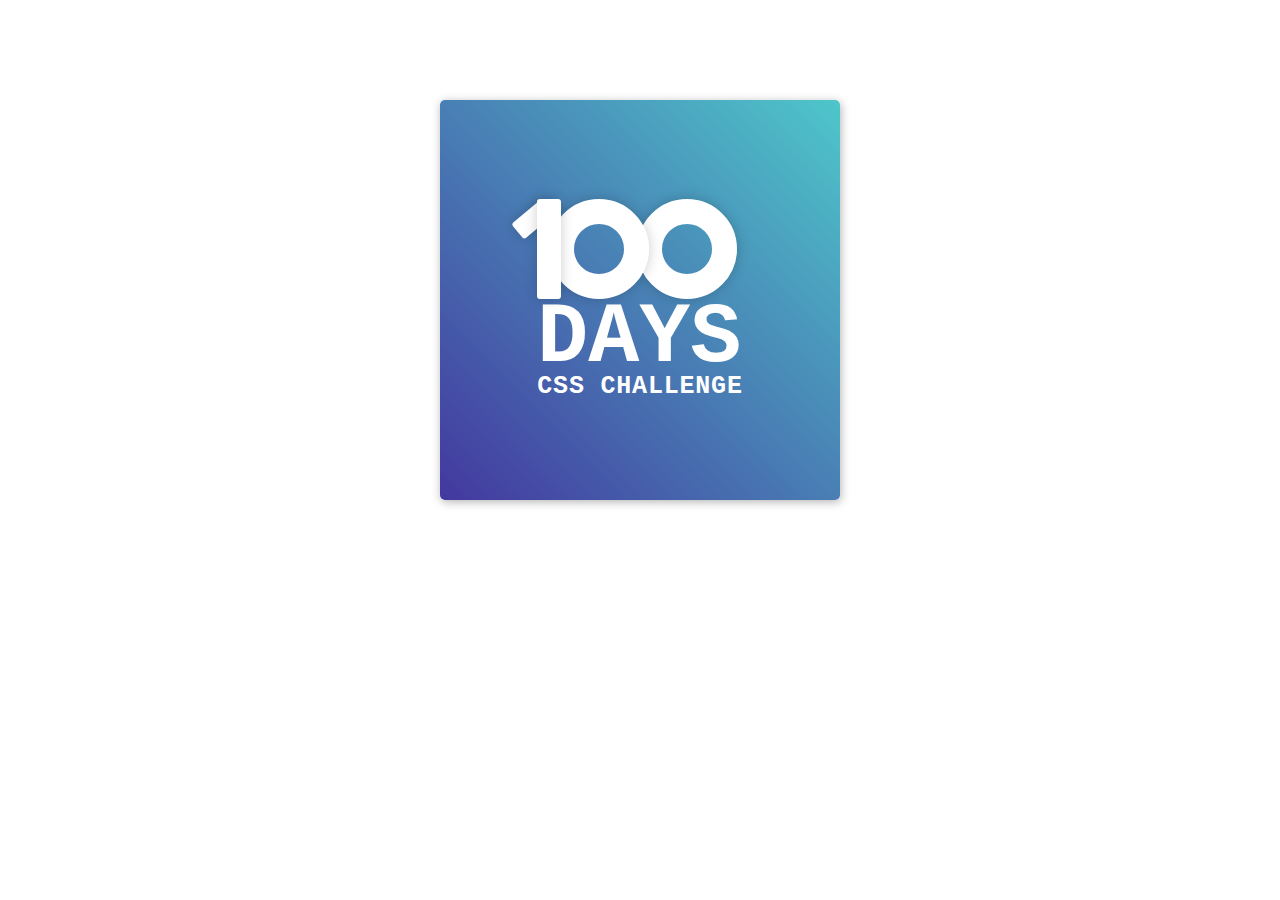
<file: Day1/index.html>
<!DOCTYPE html>
<html lang="en">
<head>
    <meta charset="UTF-8">
    <meta name="viewport" content="width=device-width, initial-scale=1.0">
    <link rel="stylesheet" href="style.css">
    <title>Day one</title>
</head>
<body>
    <div class="container">
        <div class="content__container">
            <div class="numbers">
                <div class="first__one"></div>
                <div class="second__one"></div>
                <div class="first__zero"></div>
                <div class="second__zero"></div>
            </div>
            <span class="big">Days</span>
            <span class="small">CSS Challenge</span>
        </div>
    </div>
</body>
</html>
</file>
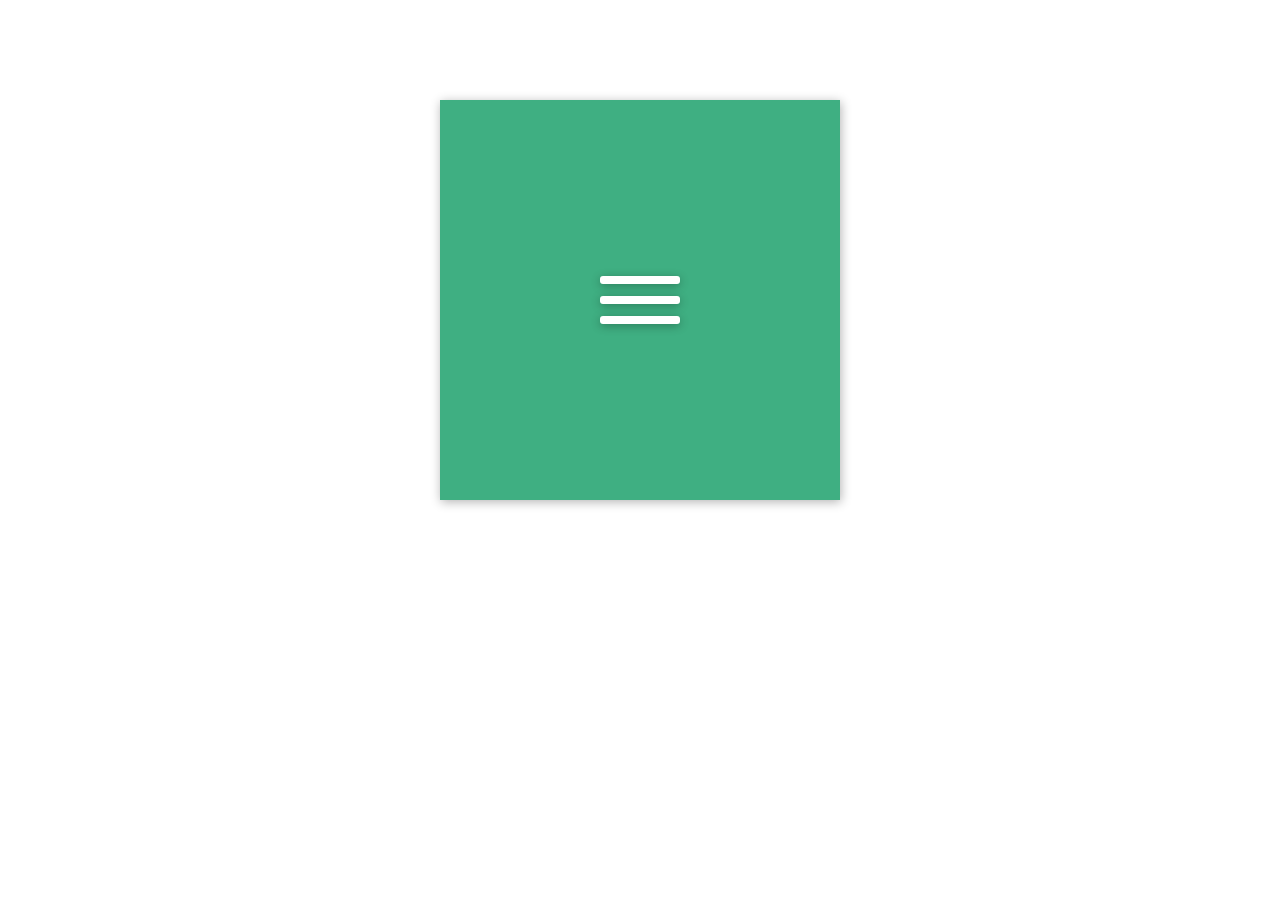
<file: Day2/index.html>
<!DOCTYPE html>
<html lang="en">
<head>
    <meta charset="UTF-8">
    <meta name="viewport" content="width=device-width, initial-scale=1.0">
    <link rel="stylesheet" href="style.css">
    <title>Day Two</title>
</head>
<body>
    <div class="frame">
        <div class="container">
            <div class="line_1 no-animation"></div>
            <div class="line_2 no-animation"></div>
            <div class="line_3 no-animation"></div>
        </div>
    </div>
    <script src="app.js"></script>
</body>
</html>
</file>
<file: Day1/style.css>
*{
    box-sizing: border-box;
}

.container{
    width: 400px;
    height: 400px;
    margin: 100px auto;    
    background: linear-gradient(to top right, #43389F 0%, #4ec6ca 100%); 
    border-radius: 5px;
    box-shadow: 1px 2px 10px 0px rgba(0,0,0,0.3);
    background: #43389F;
    background: -webkit-linear-gradient(bottom left, #43389F 0%, #4ec6ca 100%);
    background: -moz-linear-gradient(bottom left, #43389F 0%, #4ec6ca 100%);
    background: -o-linear-gradient(bottom left, #43389F 0%, #4ec6ca 100%);
    background: linear-gradient(to top right, #43389F 0%, #4ec6ca 100%); 
    filter: progid:DXImageTransform.Microsoft.gradient( startColorstr='#43389F', endColorstr='#4ec6ca',GradientType=1 ); 
    font-family: 'Courier New', 'Courier', sans-serif;
    color: #fff;
    -webkit-font-smoothing: antialiased;
    -moz-osx-font-smoothing: grayscale;
    display: flex;
    justify-content: center;
    align-items: center;
   
}


.numbers{
    position: relative;
    height: 100px;
    width: 200px;
}

 .numbers .first__one{
    z-index: 1;
    position: absolute;
    height: 40px;
    width: 20px;
    background-color: #fff;
    transform: rotate(50deg);
    border-radius: 3px;
    top: 0px;
    left: -14px;
    box-shadow: 0 0 13px 0 rgba(0,0,0,0.2);
}

.numbers .second__one{
   z-index: 5;
   position: absolute;
   height: 100px;
   width: 24px;
   background-color: #fff;
   border-radius: 3px;
   top: 0px;
   left: 0px;
   box-shadow: 0 0 13px 0 rgba(0,0,0,0.2);
}

.numbers .first__zero,
.numbers .second__zero{
   z-index: 4;
   position: absolute;
   height: 100px;
   width: 100px;
   border-radius: 50%;
   top: 0px;
   left: 12px;
   box-shadow: 0 0 13px 0 rgba(0,0,0,0.2);
   border: 25px solid #fff;

}

.numbers .second__zero{
    left: 100px;
    z-index: 3;
}

.big{
    display: block;
    text-transform: uppercase;
    font-size: 85px;
    line-height: 60px;
    font-weight: 900;
    margin-top: 10px;
}

.small{
    text-transform: uppercase;
    font-size:25px ;
    font-weight: 700;
    letter-spacing: 0.8px;
    margin-top: 3px;
    display: block;
}
</file>
<file: Day2/style.css>
*{
    box-sizing: border-box;
}


.frame{
    width: 400px;
    height: 400px;
    margin: 100px auto;
    box-shadow: 1px 2px 10px 0px rgba(0,0,0,0.3);
	background: #3FAF82;
	color: #fff;
    display: flex;
    justify-content: center;
    align-items: center;
}

.container{
    width: 80px;
    height: 52px;
    display: flex;
    flex-direction: column;
    justify-content: center;
    gap: 12px;
    cursor: pointer;  
}

.line_1,
.line_2,
.line_3{
    width: 100%;
    height: 8px;
    background-color: #fff;
    border-radius: 3px;
	box-shadow: 0 2px 10px 0 rgba(0,0,0,0.3);
  }

.line_1 {
    animation: animate_line_1 .7s ease-in-out forwards;
  }
  .line_2{
        animation: animate_line_2  .7s ease-in-out forwards;
  }

  .line_3{
        animation: animate_line_3 .7s ease-in-out forwards;
  }
  
.line_1 {
    animation: animate_line_1_rev .7s ease-in-out ;
  }
  .line_2{
        animation: animate_line_2_rev  .7s ease-in-out;
  }

  .line_3{
        animation: animate_line_3_rev .7s ease-in-out;
  }
  
.no-animation {
          animation: none ; 
}
  @keyframes animate_line_1  {
    0% {
        transform: translateY(0) rotate(0);
      }
      50% {
        transform: translateY(20px) rotate(0);
      }
    
      100% {
        transform: translateY(20px) rotate(45deg);
      }
  }


  @keyframes animate_line_2 {
    0% {
      transform: scale(1);
      opacity: 1;
    }
    100% {
      transform: scale(0);
      opacity: 0;
    }
  }
  @keyframes animate_line_3 {
    0% {
        transform: translateY(0) rotate(0);
    }
    50% {
        transform: translateY(-20px) rotate(0);
    }
  
    100% {
      transform: translateY(-20px) rotate(135deg);
    }
  }
  @keyframes animate_line_1_rev  {
    0% {
        transform: translateY(20px) rotate(45deg);
      }
      50% {
        transform: translateY(20px) rotate(0);
      }
    
      100% {
        transform: translateY(0) rotate(0);
      }
  }


  @keyframes animate_line_2_rev{
    0% {
        transform: scale(0);
      opacity: 0;
      
    }
    100% {
        transform: scale(1);
        opacity: 1;
    }
  }
  @keyframes animate_line_3_rev {
    0% {
      transform: translateY(-20px) rotate(135deg);
    }
    50% {
      transform: translateY(-20px) rotate(0);
    }
  
    100% {
      transform: translateY(0) rotate(0);
    }
  }

/* 
.collapse {
	transition: all 0.7s ease;
}

.rev-anim:nth-child(1) {
	animation: animeOneRev 0.7s ease-in-out forwards;
}

.menu:nth-child(2) {
	transform: scale(1);
	transition-delay: 0.2s;
}

.rev-anim:nth-child(3) {
	animation: animeTwoRev 0.7s ease-in-out forwards;
}

.collapse:nth-child(1) {
	animation: animeOne 0.7s ease-in-out forwards;
}

.collapse:nth-child(2) {
	transform: scale(0.01);
	transform-origin: center;
	transition: all 0.7s ease;
}

.collapse:nth-child(3) {
	animation: animeTwo 0.7s ease-in-out forwards;
}






  @keyframes animate-line-1 {
    0% {
      transform: translate3d(0, 0, 0) rotate(0deg);
    }
    50% {
      transform: translate3d(0, $menu-icon-line-offsetY, 0) rotate(0);
    }
  
    100% {
      transform: translate3d(0, $menu-icon-line-offsetY, 0) rotate(45deg);
    }
  }


  @keyframes animate-line-2 {
    0% {
      transform: scale(1);
      opacity: 1;
    }
    100% {
      transform: scale(0);
      opacity: 0;
    }
  }
  @keyframes animate-line-3 {
    0% {
      transform: translate3d(0, 0, 0) rotate(0deg);
    }
    50% {
      transform: translate3d(0, -$menu-icon-line-offsetY, 0) rotate(0);
    }
  
    100% {
      transform: translate3d(0, -$menu-icon-line-offsetY, 0) rotate(135deg);
    }
  }


  @keyframes animate-line-1-rev {
    0% {
      transform: translate3d(0, $menu-icon-line-offsetY, 0) rotate(45deg);
    }
    50% {
      transform: translate3d(0, $menu-icon-line-offsetY, 0) rotate(0);
    }
  
    100% {
      transform: translate3d(0, 0, 0) rotate(0deg);
    }
  }
  @keyframes animate-line-2-rev {
    0% {
      transform: scale(0);
      opacity: 0;
    }
    100% {
      transform: scale(1);
      opacity: 1;
    }
  }
  @keyframes animate-line-3-rev {
    0% {
      transform: translate3d(0, -$menu-icon-line-offsetY, 0) rotate(135deg);
    }
    50% {
      transform: translate3d(0, -$menu-icon-line-offsetY, 0) rotate(0);
    }
  
    100% {
      transform: translate3d(0, 0, 0) rotate(0deg);
    }
  }
   */
</file>
